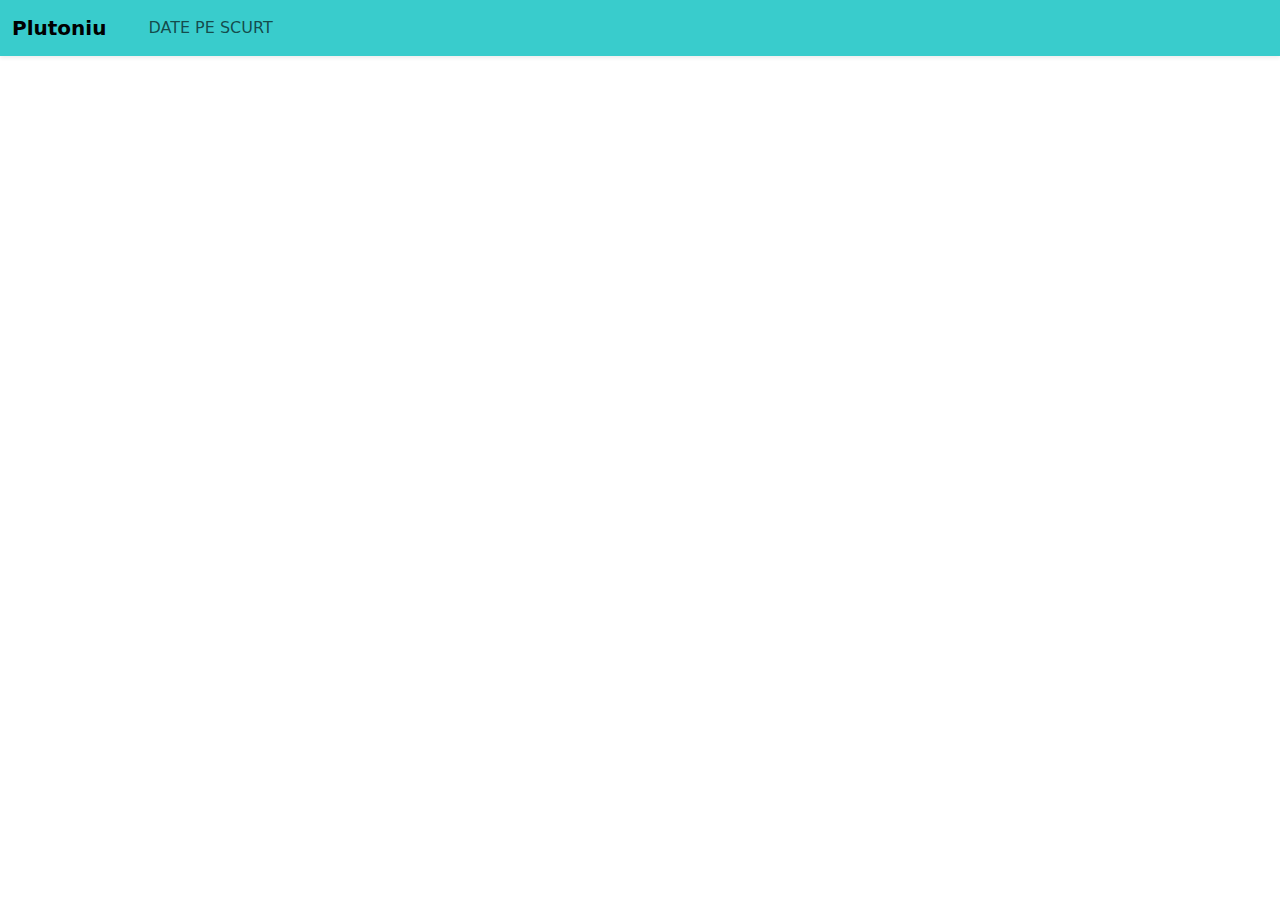
<file: Site/html/index.html>
<!DOCTYPE html>
<html lang="en">
    <head>
        <meta charset="UTF-8">
        <meta name="viewport" content="width=device-width, initial-scale=1.0">
        <title>Plutoniu</title>
        <link rel="stylesheet" href="../css/index.css"> 
        <link href="https://cdn.jsdelivr.net/npm/bootstrap@5.3.3/dist/css/bootstrap.min.css" rel="stylesheet" integrity="sha384-QWTKZyjpPEjISv5WaRU9OFeRpok6YctnYmDr5pNlyT2bRjXh0JMhjY6hW+ALEwIH" crossorigin="anonymous">
        <script src="https://code.jquery.com/jquery-3.3.1.slim.min.js" integrity="sha384-q8i/X+965DzO0rT7abK41JStQIAqVgRVzpbzo5smXKp4YfRvH+8abtTE1Pi6jizo" crossorigin="anonymous"></script>
        <script src="https://cdnjs.cloudflare.com/ajax/libs/popper.js/1.14.6/umd/popper.min.js" integrity="sha384-wHAiFfRlMFy6i5SRaxvfOCifBUQy1xHdJ/yoi7FRNXMRBu5WHdZYu1hA6ZOblgut" crossorigin="anonymous"></script>
        <script src="https://cdn.jsdelivr.net/npm/bootstrap@5.3.3/dist/js/bootstrap.bundle.min.js" integrity="sha384-..." crossorigin="anonymous"></script>
    </head>
    <header class="shadow-sm">
        <div class="container-fluid">
            <div class="navbar navbar-expand-lg">
                <a class="navbar-brand" href="./index.html">Plutoniu</a>
                <div class="collapse navbar-collapse" id="navbarSupportedContent">
                    <ul class="navbar-nav mr-auto">
                        <li class="nav-li">
                            <a class="nav-link" href="./infoPeScurt.html">Date pe scurt</a>
                        </li>
                    </ul>
                </div>
            </div>
        </div>
    </header>
    <body>
        
    </body>
</html>
</file>
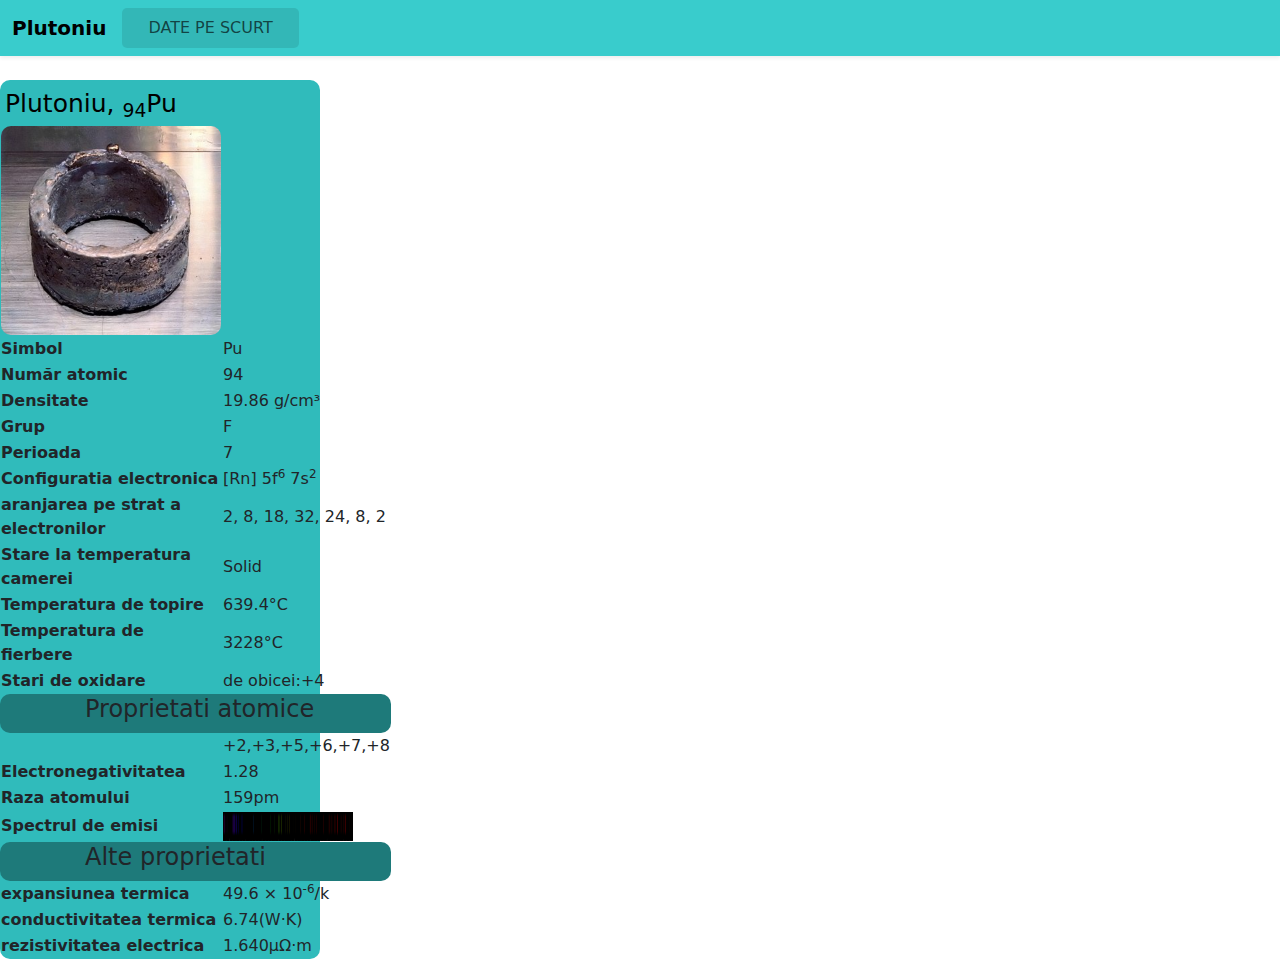
<file: Site/html/infoPeScurt.html>
<!DOCTYPE html>
<html lang="en">
    <head>
        <meta charset="UTF-8">
        <meta name="viewport" content="width=device-width, initial-scale=1.0">
        <title>Plutoniu</title>
        <link rel="stylesheet" href="../css/infoPeScurt.css"> 
        <link href="https://cdn.jsdelivr.net/npm/bootstrap@5.3.3/dist/css/bootstrap.min.css" rel="stylesheet" integrity="sha384-QWTKZyjpPEjISv5WaRU9OFeRpok6YctnYmDr5pNlyT2bRjXh0JMhjY6hW+ALEwIH" crossorigin="anonymous">
        <script src="https://code.jquery.com/jquery-3.3.1.slim.min.js" integrity="sha384-q8i/X+965DzO0rT7abK41JStQIAqVgRVzpbzo5smXKp4YfRvH+8abtTE1Pi6jizo" crossorigin="anonymous"></script>
        <script src="https://cdnjs.cloudflare.com/ajax/libs/popper.js/1.14.6/umd/popper.min.js" integrity="sha384-wHAiFfRlMFy6i5SRaxvfOCifBUQy1xHdJ/yoi7FRNXMRBu5WHdZYu1hA6ZOblgut" crossorigin="anonymous"></script>
    </head>
    <header class="shadow-sm">
        <div class="container-fluid">
            <div class="navbar navbar-expand-lg">
                <a class="navbar-brand" href="./index.html">Plutoniu</a>
                <div class="collapse navbar-collapse" id="navbarSupportedContent">
                    <ul class="navbar-nav mr-auto">
                        <li class="nav-li active">
                            <a class="nav-link" href="./infoPeScurt.html">Date pe scurt</a>
                        </li>
                    </ul>
                </div>
            </div>
        </div>
    </header>
    <body>
        <br>
        <div class="clearfix col-md-3">
            <div class="row">
                <div class="col-md-auto">
                    <table class="infobox">
                        <caption class="infobox-title">
                            <span class="nowrap" id="title1">Plutoniu,&nbsp;<sub>94</sub>Pu</span>
                        </caption>
                        <tbody>
                            <tr>
                                <td class="infobox-image">
                                    <span class="mw-default" typeof="mw:File/Frameless">
                                        <img alt="Plutoniu" id="img1" src="../img/Plutonium_ring.jpg" decoding="async" width="220" height="209" data-file-width="1295" data-file-height="1231">
                                    </span>
                                </td>
                            </tr>
                            <tr>
                                <th scope="row" class="infobox-label">Simbol</th>
                                <td class="infobox-data"><span>Pu</span></td>
                            </tr>
                            <tr>
                                <th scope="row" class="infobox-label">Număr atomic</th>
                                <td class="infobox-data"><span>94</span></td>
                            </tr>
                            <tr>
                                <th scope="row" class="infobox-label">Densitate</th>
                                <td class="infobox-data"><span>19.86 g/cm³</span></td>
                            </tr>
                            <tr>
                                <th scope="row" class="infobox-label">Grup</th>
                                <td class="infobox-data"><span>F</span></td>
                            </tr>
                            <tr>
                                <th scope="row" class="infobox-label">Perioada</th>
                                <td class="infobox-data"><span>7</span></td>
                            </tr>
                            <tr>
                                <th scope="row" class="infobox-label">Configuratia electronica</th>
                                <td class="infobox-data"><span>[Rn] 5f<sup>6</sup> 7s<sup>2</sup></span></td>
                            </tr>
                            <tr>
                                <th scope="row" class="infobox-label">aranjarea pe strat a electronilor</th>
                                <td class="infobox-data"><span>2, 8, 18, 32, 24, 8, 2</span></td>
                            </tr>
                            <tr>
                                <th scope="row" class="infobox-label">Stare la temperatura camerei</th>
                                <td class="infobox-data"><span>Solid</span></td>
                            </tr>
                            <tr>
                                <th scpoe="row" class="infobox-label">Temperatura de topire</th>
                                <td class="infobox-data"><span>639.4&deg;C</span></td>
                            </tr>
                            <tr>
                                <th scope="row" class="infobox-label">Temperatura de fierbere</th>
                                <td class="infobox-data"><span>3228&deg;C</span></td>
                            </tr>
                            <tr>
                                <th scope="row" class="infobox-label">Stari de oxidare</th>
                                <td><span>de obicei:&plus;4</span></td>
                            </tr>
                            <tr class="infobox-subtitle">
                                <td colspan="2"><span class="nowrap"><h4>Proprietati atomice</h4></span></td>
                            </tr>
                            <tr>
                                <th scope="row" class="infobox-label"></th>
                                <td class="infobox-data"><span>&plus;2,&plus;3,&plus;5,&plus;6,&plus;7,&plus;8</span></td>
                            </tr>
                            <tr>
                                <th scope="row" class="infobox-label">Electronegativitatea</th>
                                <td class="infobox-data"><span>1.28</span></td>
                            </tr>
                            <tr>
                                <th scope="row" class="infobox-label">Raza atomului</th>
                                <td class="infobox-data">159pm</td>
                            </tr>
                            <tr>
                                <th scope="rol" class="infobox-label">Spectrul de emisi</th>
                                <td class="infobox-image">
                                    <span class="mw-default" typeof="mw:File/Frameless">
                                        <img alt="spectru" id="img2" src="../img/spectrum.png" decoding="async" width="130" height="29" data-file-width="4000" data-file-height="480">
                                    </span>
                                </td>
                            </tr>
                            <tr class="infobox-subtitle">
                                <td colspan="2"><span class="nowrap"><h4>Alte proprietati</h4></span></td>
                            </tr>
                            <tr>
                                <th scope="row" class="infobox-label">expansiunea termica</th>
                                <td class="infobox-data"><span>49.6 &Cross; 10<sup>-6</sup>/k</span></td>
                            </tr>
                            <tr>
                                <th scope="row" class="infobox-label">conductivitatea termica</th>
                                <td class="infobox-data"><span>6.74(W&CenterDot;K)</span></td>
                            </tr>
                            <tr>
                                <th scope="row" class="infobox-label">rezistivitatea electrica</th>
                                <td class="infobox-data"><span>1.640&micro;&Omega;&CenterDot;m</span></td>
                            </tr>
                        </tbody>
                    </table>
                </div>
            </div>
        </div>
    </body>
</html>
</file>
<file: Site/css/index.css>
header, footer{
    background-color: #39CCCC;
}

.navbar-brand {
    font-size: 18px;
    font-weight: 600;
}

.nav-link{
    font-size: 15px;
    font-weight: 600;
    text-transform: uppercase;
}

.nav-li{
    padding: 0 18px;
}

.nav-li.active, .nav-li.active:before { 
    background-color: rgba(0, 0, 0, 0.1);
    border-radius: 5px;
}

ul:hover {
    background-color: #30BBBB;
}

.clearfix{
   background-color: #30BBBB;
}
</file>
<file: Site/css/infoPeScurt.css>
header, footer{
    background-color: #39CCCC;
}

.navbar-brand {
    font-size: 18px;
    font-weight: 600;
}

.nav-link{
    font-size: 15px;
    font-weight: 600;
    text-transform: uppercase;
}

.nav-li{
    padding: 0 18px;
}

.nav-li.active, .nav-li.active:before { 
    background-color: rgba(0, 0, 0, 0.1);
    border-radius: 5px;
}

ul:hover {
    background-color: #30BBBB;
}

.clearfix{
    background-color: #30BBBB;
    border-radius: 10px;
}

body {
    background-color: #f8f9fa;
}

#img1{
    border-radius: 10px;
    margin-top: 45px;
}

#title1{
    color: black;
}

.infobox {
    position: relative; 
}

.infobox-title {
    position: absolute; 
    top: 0; 
    left: 0; 
    z-index: 10; 
    padding: 5px; 
    font-size: 25px;
}

.infobox-subtitle td{
    padding-left: 85px;
    border-radius: 10px;
    overflow: hidden;
}

.infobox-subtitle{
    background-color: #1e7a7a;
}
</file>
